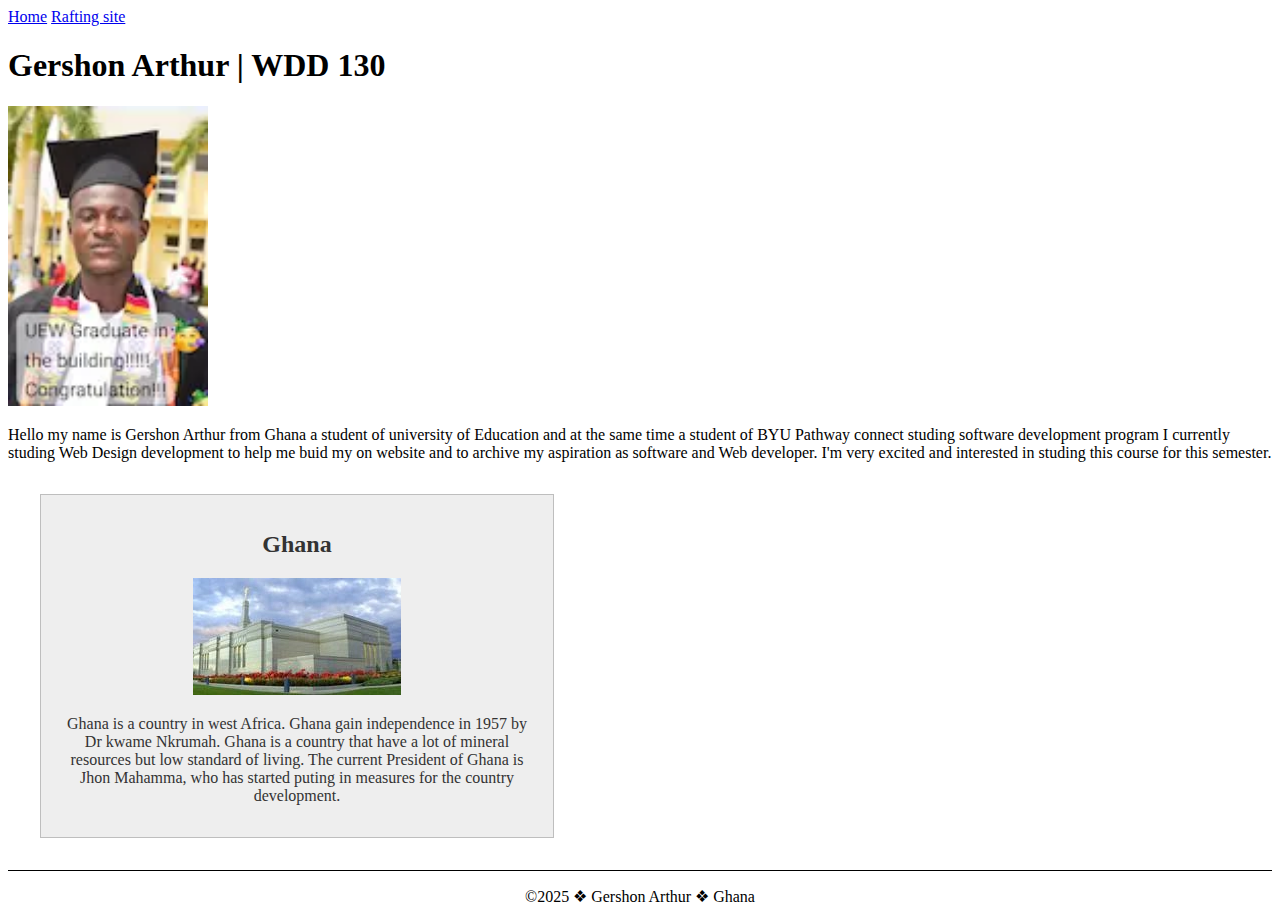
<file: index.html>
<!DOCTYPE HTML>
<html lang="en-us"> 
   <head>
      <meta charset="utf-8">
      <meta name="viewpoint" content="with=device-with,intial-scale=1.0">
      <title>Gershon  |  WDD 130</title>
      <meta name="description"  content="Gershon Arthur WDD130 course  website. This is mainly educating people to become web developer "> 
      <meta name="author" content="Gershon Arthur">
      <link rel="stylesheet" href="styles/index.css">
    </head>
   <body>
     <header>
        <nav>
           <a href="#">Home</a>
           <a href="wwr/">Rafting site</a>
        </nav>
     </header>
     <main>    
        <h1>Gershon Arthur | WDD 130</h1>
        <img src="images/profile.webp" alt="Hello! my name is Gershon Arthur" width="200">
        <p>Hello my name is Gershon Arthur from Ghana a student of university of Education
           and at the same time a student of BYU Pathway connect studing software development program
           I currently studing Web Design development to help me buid my on website and to archive my aspiration 
           as software and Web developer. I'm very excited and interested in studing this course for this semester.
        </p>
     </main>
     <aside>
         <h2>Ghana</h2>
         <img src="images/country.webp" alt="ghana lanscape">
         <p>Ghana is a country in west Africa. Ghana gain independence in 1957 by Dr kwame Nkrumah. Ghana is a country that have a lot of mineral resources but low standard of living. The current President of Ghana is Jhon Mahamma, who has started puting in measures for the country development.</p>
         
      </aside>
     <footer><p>©2025 ❖ Gershon Arthur ❖ Ghana</p>
    </footer>
    
   </body>
</html>
</file>
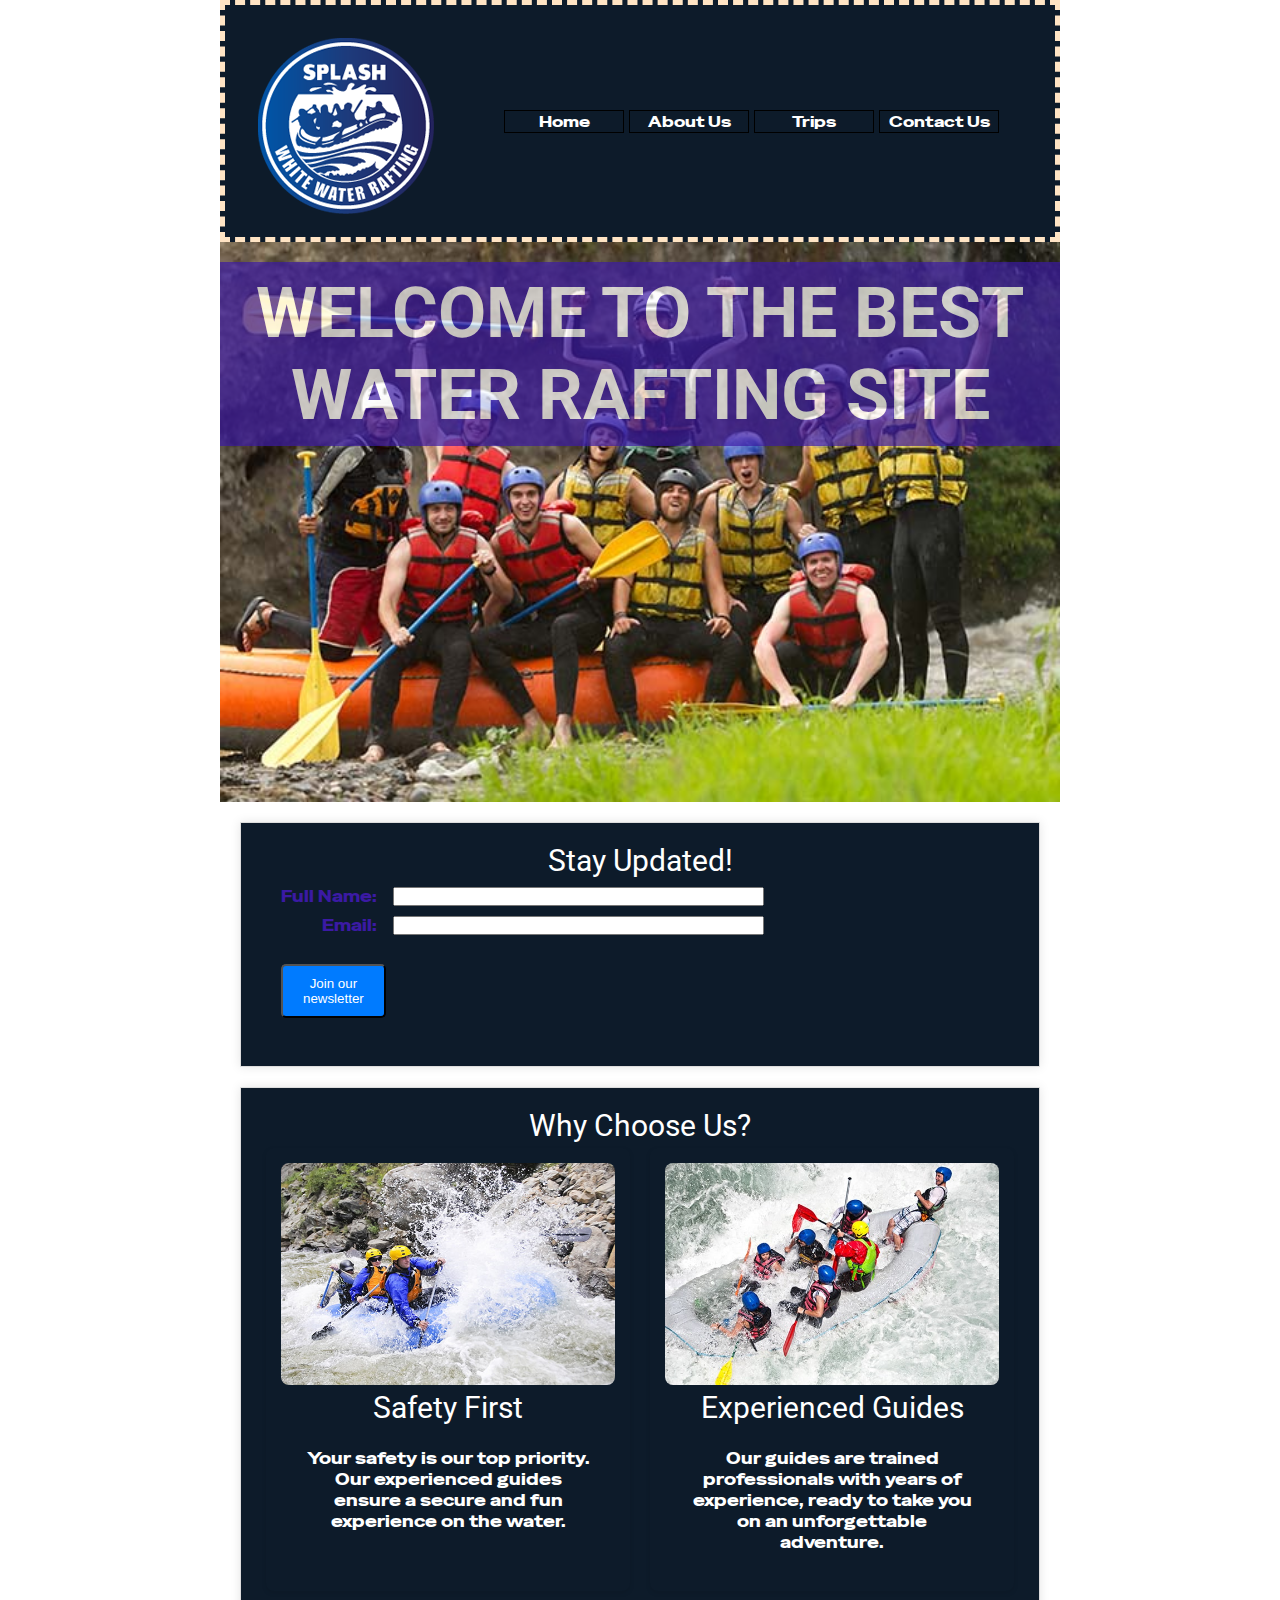
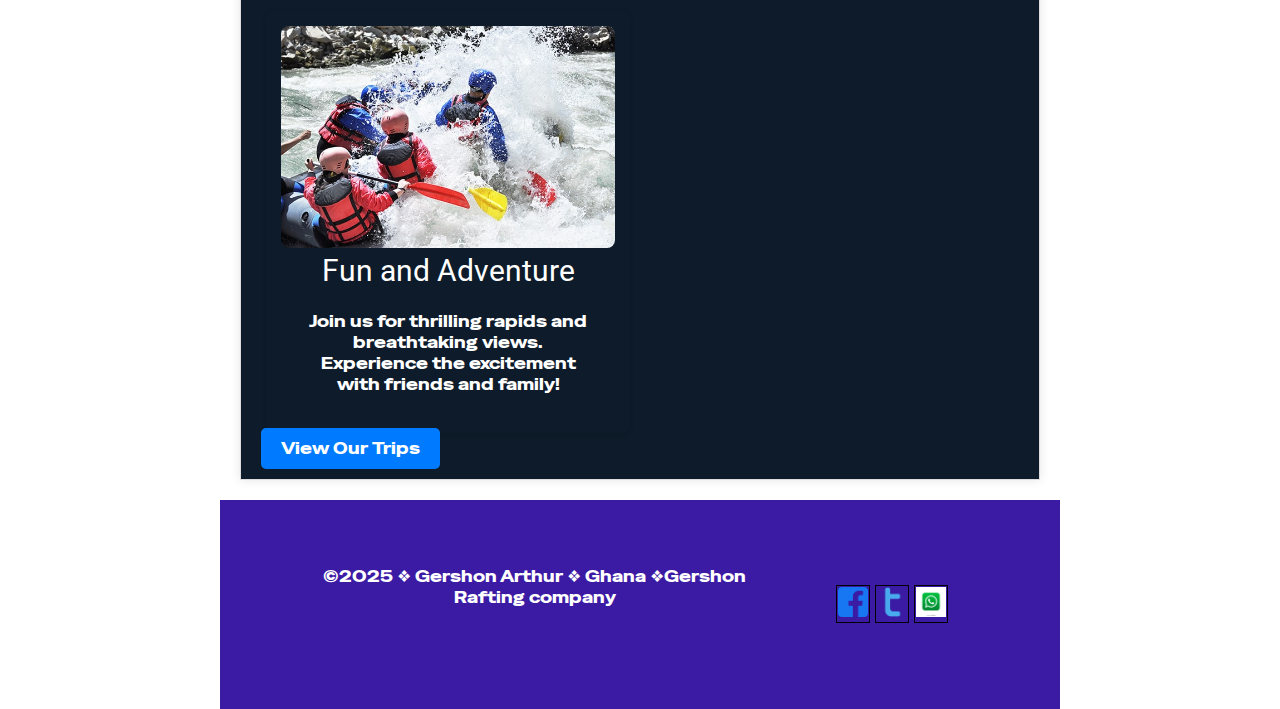
<file: wwr/index.html>
<!DOCTYPE html>
<html lang="en">
<head>
    <meta charset="UTF-8">
    <meta name="viewport" content="width=device-width, initial-scale=1.0">
    <title>Home | Gershon Rafting company</title>
    <meta name="description" content="white water rafting company trip has open for all people who want release stress through this recreation journey"> 
    <meta name="author" content="Gershon Arthur">
    <link rel="preconnect" href="https://fonts.googleapis.com">
    <link rel="preconnect" href="https://fonts.gstatic.com" crossorigin>
    <link href="https://fonts.googleapis.com/css2?family=Roboto:ital,wght@0,100..900;1,100..900&family=Special+Gothic+Expanded+One&display=swap" rel="stylesheet">
    <link rel="stylesheet" href="styles/rafting.css">
</head>
<body>
    <header>
        <div class="header-container">
           <img src="images/wwr-logo.png" alt="Rafting company logo">
           <nav>
            <ul>
                <li><a href="index.html">Home</a></li>
                <li><a href="about.html">About Us</a></li>
                <li><a href="trips.html">Trips</a></li>
                <li><a href="contact.html">Contact Us</a></li>
            </ul>
           </nav>
        </div>
    </header>

    <main>
        <div class="hero">
          <img src="images/profile.jpg" alt="Journey image">
            <h1>WELCOME TO THE BEST WATER RAFTING SITE</h1>
        </div>
        <section>
            <h2>Stay Updated!</h2>
            <form>
               <div class="form-item column3">
                    <label for="fullname">Full Name:</label>
                    <input type="text" id="fullname" name="fullname">
                </div>
                <div class="form-item column3">    
                    <label for="useremail">Email:</label>
                    <input type="email" id="useremail" name="useremail">
                </div> 
                <div class="form-item column1">
                    <button type="submit">Join our newsletter</button>
                </div>
            </form>
        </section>
        <section class="grid-content">
            <h2>Why Choose Us?</h2>
            <div class="grid-container">
                <div class="grid-item">
                    <img src="images/p3.jpg" alt="Safty First">
                    <h2>Safety First</h2>
                    <p>Your safety is our top priority. Our experienced guides ensure a secure and fun experience on the water.</p>
                </div>
                <div class="grid-item">
                    <img src="images/p4.jpg" alt="Experience guides">
                    <h2>Experienced Guides</h2>
                    <p>Our guides are trained professionals with years of experience, ready to take you on an unforgettable adventure.</p>
                </div>
                <div class="grid-item">
                    <img src="images/p5.jpg" alt="Fun and adventure">
                    <h2>Fun and Adventure</h2>
                    <p>Join us for thrilling rapids and breathtaking views. Experience the excitement with friends and family!</p>
                </div>
            </div>
            <a href="trips.html" class="cta-button">View Our Trips</a>
        </section>      
    </main>

    <footer>
        <nav>
    
            <p>©2025 ❖ Gershon Arthur ❖ Ghana ❖Gershon Rafting company</p>
            <div class="socialmedia">
                <ul>
                    <li><a href="https://facebook.com">
                        <img src="images/face.png" alt="join us on facebook">
                    </a></li>
                    <li><a href="https://twiter.com">
                        <img src="images/twi.png" alt="twiter image">
                    </a></li>
                    <li><a href="https://watsapp.com">
                        <img src="images/wats.jpg" alt="watsapp image">
                    </a></li>
                </ul>
            </div>   
        
       </nav>
    </footer>
</body>
</html>
</file>
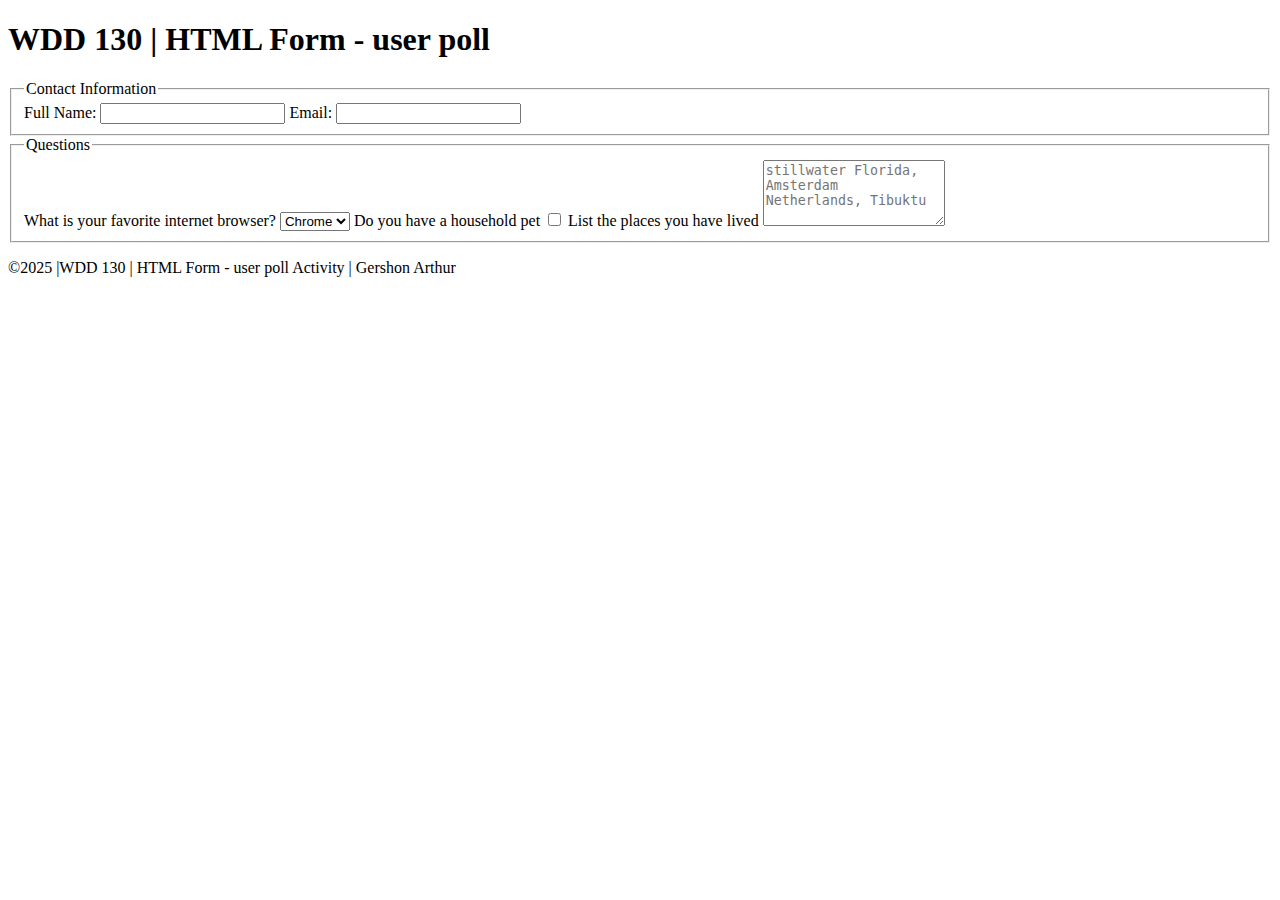
<file: week05/poll-form.html>
<!DOCTYPE html>
<html lang="en">
<head>
    <meta charset="UTF-8">
    <meta name="viewport" content="width=device-width, initial-scale=1.0">
    <title>WDD 130 | HTML Form - user poll</title>
</head>
<body>
<header>
    <h1>WDD 130 | HTML Form - user poll</h1>
</header> 
<main>
   <form>
    <fieldset>
        <legend>Contact Information</legend>
        <!--form element will go here-->
        <label for="fullname">Full Name:</label>
        <input type="text" id="fullname" name="fullname">
        <label for="useremail">Email:</label>
        <input type="email" id="useremail" name="useremail">
        
    </fieldset>
    <fieldset>
        <legend>Questions</legend>
        <label for="browser">What is your favorite internet browser?</label>
        <select id="browser" name="browser">
            <option value="chrome">Chrome</option>
            <option value="firefox">Firefox</option>
            <option value="safari">Safari</option>
            <option value="edge">Edge</option>
            <option value="brave">Brave</option>
            <option value="other">Other</option>
        </select>
        <label for="pet">Do you have a household pet</label>
        <input type="checkbox" id="pet" name="pet">
        <label for="feedback">List the places you have lived</label>
        <textarea id="feedback" name="feedback" rows="4" placeholder="stillwater Florida, Amsterdam Netherlands, Tibuktu"></textarea>
    </fieldset>
   </form>
</main>
<footer>
    <p>©2025 |WDD 130 | HTML Form - user poll Activity | Gershon Arthur</p>
</footer>
    
</body>
</html>
</file>
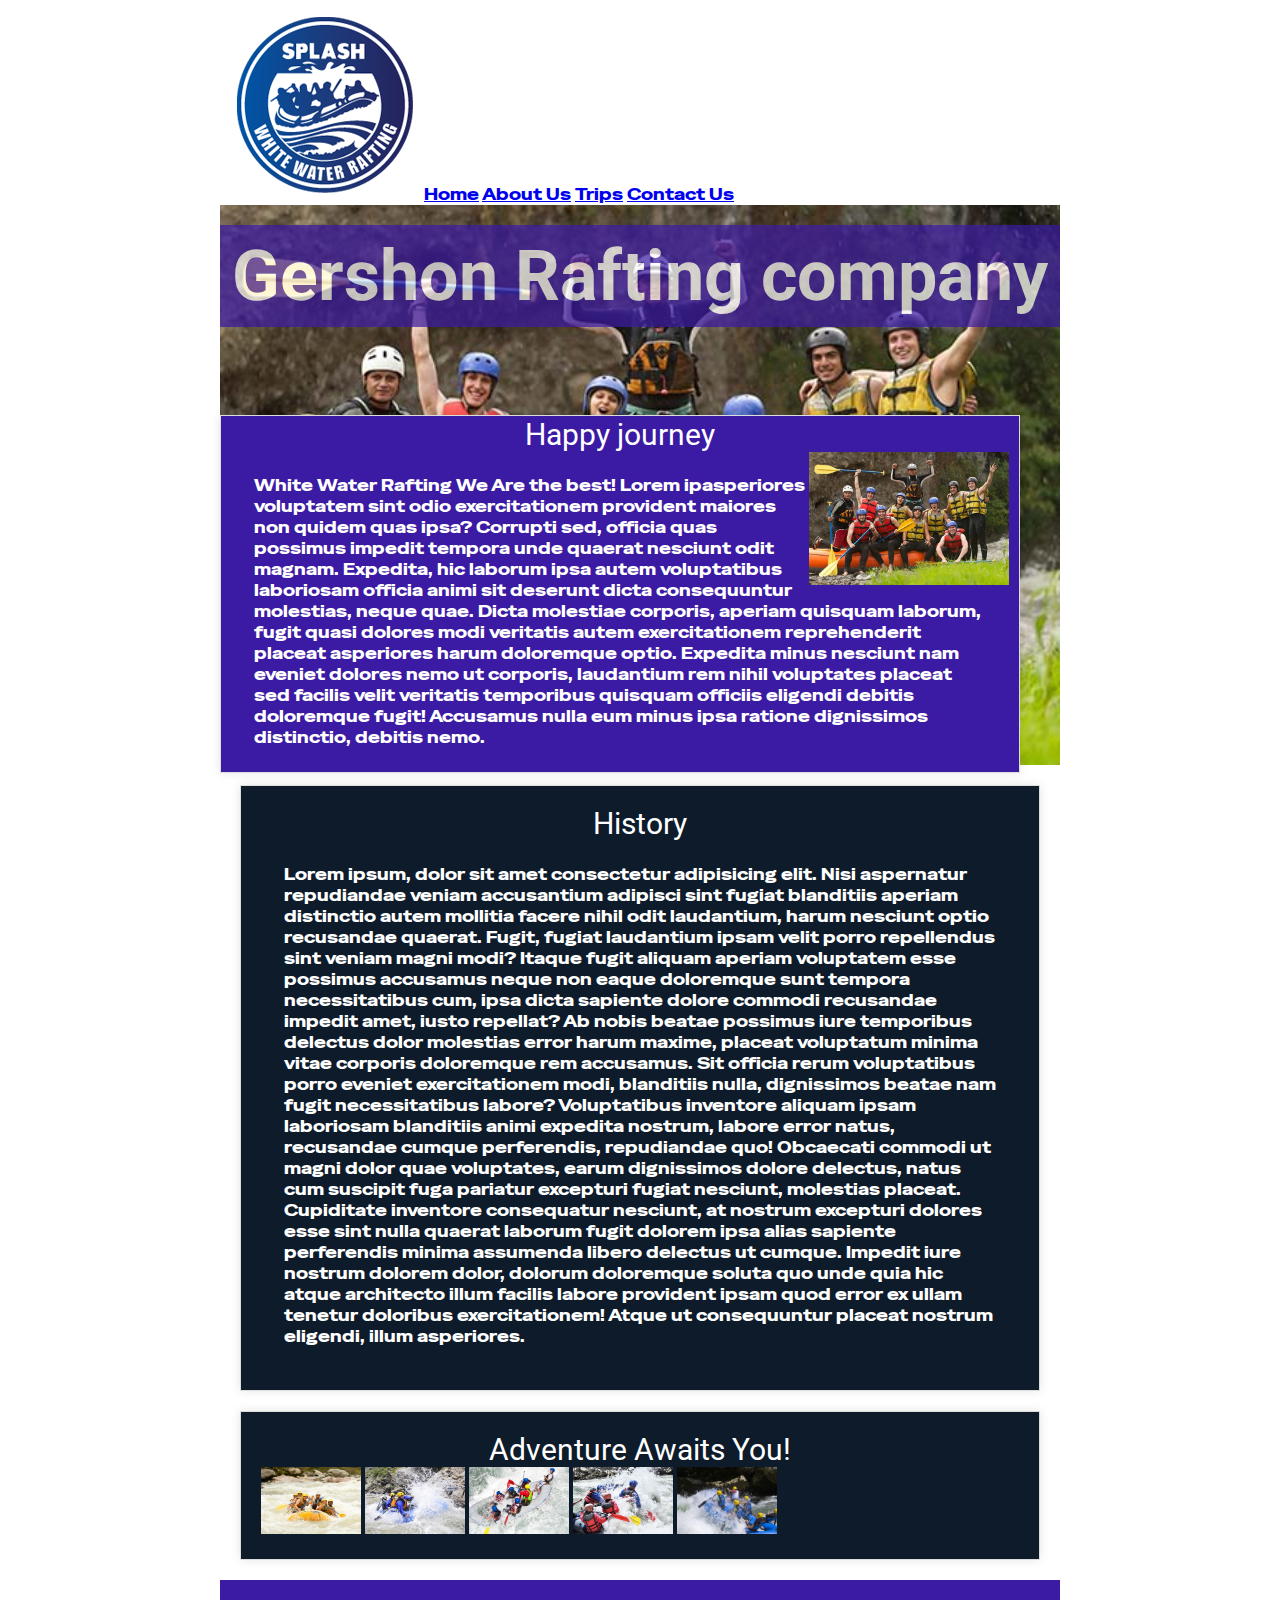
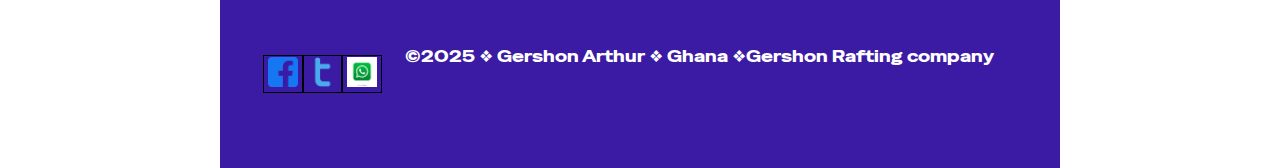
<file: wwr/about.html>
<!DOCTYPE html>
<html lang="en">
<head>
    <meta charset="UTF-8">
    <meta name="viewport" content="width=device-width, initial-scale=1.0">
    <title>About Us | Gershon Rafting company</title>
    <meta name="description" content="white water rafting company trip has open for all people who want release stress through this recreation journey"> 
    <meta name="author" content="Gershon Arthur">
    <link rel="preconnect" href="https://fonts.googleapis.com">
    <link rel="preconnect" href="https://fonts.gstatic.com" crossorigin>
    <link href="https://fonts.googleapis.com/css2?family=Roboto:ital,wght@0,100..900;1,100..900&family=Special+Gothic+Expanded+One&display=swap" rel="stylesheet">
    <link rel="stylesheet" href="styles/rafting.css">
</head>
<body>
    <header>   
        
            <img src="images/wwr-logo.png" alt="Rafting company logo">
            <a href="index.html">Home</a>
            <a href="about.html">About Us</a>
            <a href="trips.html">Trips</a>
            <a href="contact.html">Contact Us</a>
        
    </header>
    <main>
        <div class="hero">
          <img src="images/profile.jpg" alt="Journey image">
            <h1>Gershon Rafting company</h1>           
            <article>
                <h2>Happy journey</h2>
                <img src="images/profile.jpg" alt="Happy Journey image">
                <p>White Water Rafting We Are the best! Lorem ipasperiores voluptatem sint odio exercitationem provident maiores non quidem quas ipsa? Corrupti sed, officia quas possimus impedit tempora unde quaerat nesciunt odit magnam. Expedita, hic laborum ipsa autem voluptatibus laboriosam officia animi sit deserunt dicta consequuntur molestias, neque quae. Dicta molestiae corporis, aperiam quisquam laborum, fugit quasi dolores modi veritatis autem exercitationem reprehenderit placeat asperiores harum doloremque optio. Expedita minus nesciunt nam eveniet dolores nemo ut corporis, laudantium rem nihil voluptates placeat sed facilis velit veritatis temporibus quisquam officiis eligendi debitis doloremque fugit! Accusamus nulla eum minus ipsa ratione dignissimos distinctio, debitis nemo.</p>
            </article>  
        </div>    
            <section>
                <h2>History</h2>
                <p>Lorem ipsum, dolor sit amet consectetur adipisicing elit. Nisi aspernatur repudiandae veniam accusantium adipisci sint fugiat blanditiis aperiam distinctio autem mollitia facere nihil odit laudantium, harum nesciunt optio recusandae quaerat. Fugit, fugiat laudantium ipsam velit porro repellendus sint veniam magni modi? Itaque fugit aliquam aperiam voluptatem esse possimus accusamus neque non eaque doloremque sunt tempora necessitatibus cum, ipsa dicta sapiente dolore commodi recusandae impedit amet, iusto repellat? Ab nobis beatae possimus iure temporibus delectus dolor molestias error harum maxime, placeat voluptatum minima vitae corporis doloremque rem accusamus. Sit officia rerum voluptatibus porro eveniet exercitationem modi, blanditiis nulla, dignissimos beatae nam fugit necessitatibus labore? Voluptatibus inventore aliquam ipsam laboriosam blanditiis animi expedita nostrum, labore error natus, recusandae cumque perferendis, repudiandae quo! Obcaecati commodi ut magni dolor quae voluptates, earum dignissimos dolore delectus, natus cum suscipit fuga pariatur excepturi fugiat nesciunt, molestias placeat. Cupiditate inventore consequatur nesciunt, at nostrum excepturi dolores esse sint nulla quaerat laborum fugit dolorem ipsa alias sapiente perferendis minima assumenda libero delectus ut cumque. Impedit iure nostrum dolorem dolor, dolorum doloremque soluta quo unde quia hic atque architecto illum facilis labore provident ipsam quod error ex ullam tenetur doloribus exercitationem! Atque ut consequuntur placeat nostrum eligendi, illum asperiores.</p>
            </section>
            <section>
                <h2>Adventure Awaits You!</h2>
                <img src="images/p2.jpg" alt="The journey of power">
                <img src="images/p3.jpg" alt="Happy for the best">
                <img src="images/p4.jpg" alt="happy of the second trip">
                <img src="images/p5.jpg" alt="journey of action">
                <img src="images/p6.jpg" alt="best trip">
            </section>
        
    </main>
    <footer>
        <nav class="socialmedia">
            <a href="https://facebook.com">
                <img src="images/face.png" alt="join us on facebook">
            </a>
            <a href="https://twiter.com">
                <img src="images/twi.png" alt="twiter image">
            </a>
            <a href="https://watsapp.com">
                <img src="images/wats.jpg" alt="watsapp image">
            </a>
            <p>©2025 ❖ Gershon Arthur ❖ Ghana ❖Gershon Rafting company</p>
        </nav>
    </footer>

      
</body>
</html>
</file>
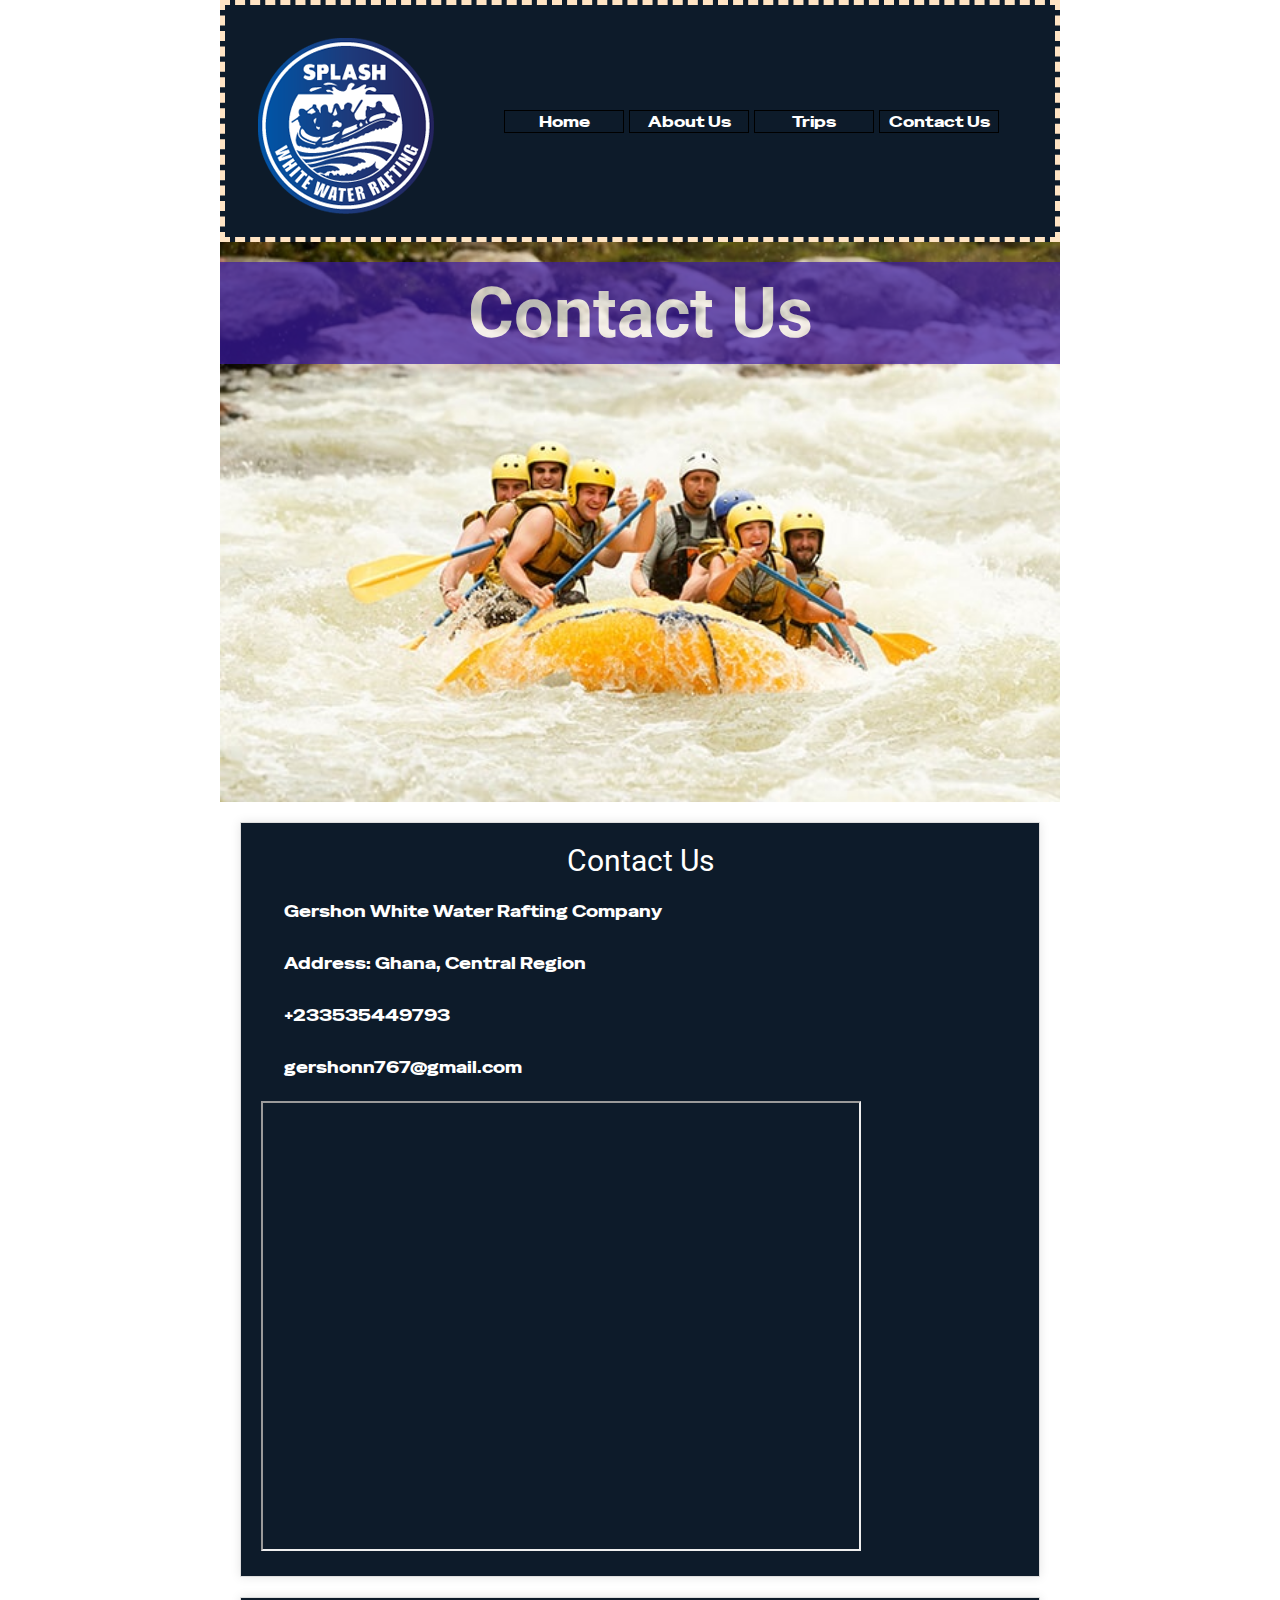
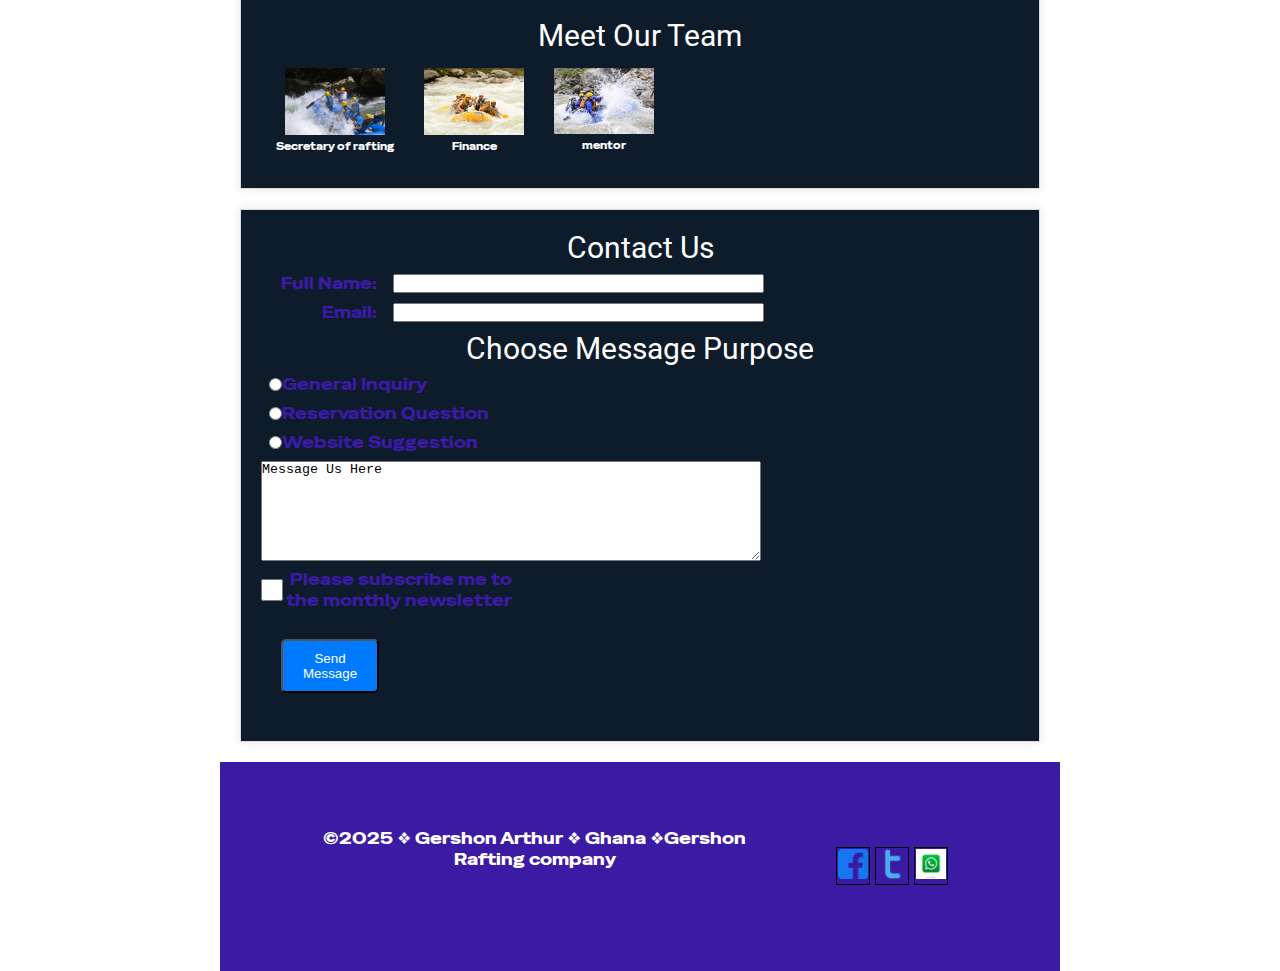
<file: wwr/contact.html>
<!DOCTYPE html>
<html lang="en">
<head>
    <meta charset="UTF-8">
    <meta name="viewport" content="width=device-width, initial-scale=1.0">
    <title>Contact Us | Gershon Rafting company site</title>
    <meta name="description" content="Whitewater rafting is a type of recreation that involves navigating a non-motorized watercraft down free flowing rivers. A rafting company organizes trips, provides the watercraft, life jackets, etc., and typically offers experienced guides to take passengers down a river. The business intent is to provide a thrilling and safe experience to individuals and groups for a fee. Our Company is available 24/7 accepting applications accross all over the world."> 
    <meta name="author" content="Gershon Arthur">
    <link rel="preconnect" href="https://fonts.googleapis.com">
    <link rel="preconnect" href="https://fonts.gstatic.com" crossorigin>
    <link href="https://fonts.googleapis.com/css2?family=Roboto:ital,wght@0,100..900;1,100..900&family=Special+Gothic+Expanded+One&display=swap" rel="stylesheet">
    <link rel="stylesheet" href="styles/rafting.css">
</head>
<body>
    <header>
        <div class="header-container">
           <img src="images/wwr-logo.png" alt="Rafting company logo">
           <nav>
            <ul>
                <li><a href="index.html">Home</a></li>
                <li><a href="about.html">About Us</a></li>
                <li><a href="trips.html">Trips</a></li>
                <li><a href="contact.html">Contact Us</a></li>
            </ul>
           </nav>
        </div>
    </header>
    
    <main> 
        <div class="hero">
          <img src="images/p2.jpg" alt="Journey image">
            <h1>Contact Us</h1> 
        </div>
        <section>
            <h2>Contact Us </h2>
            <p>Gershon White Water Rafting Company</p>
            <p>Address: Ghana, Central Region</p>
            <p>+233535449793</p>
            <p>gershonn767@gmail.com</p>
            <div class="map">
                <iframe src="https://www.google.com/maps/embed?pb=!1m14!1m12!1m3!1d1016404.7457991438!2d-1.962158722754527!3d5.665178930925476!2m3!1f0!2f0!3f0!3m2!1i1024!2i768!4f13.1!5e0!3m2!1sen!2sgh!4v1754472139687!5m2!1sen!2sgh" width="600" height="450" allowfullscreen="" loading="lazy" referrerpolicy="no-referrer-when-downgrade"></iframe>
            </div>
        </section>
        <section>   
                <h2>Meet Our Team</h2>
                <div class="meet_container">
                    <figure>
                        <img src="images/p6.jpg">
                        <figcaption>Secretary of rafting</figcaption>
                    </figure>
            
                    <figure>
                        <img src="images/p2.jpg" alt="Finance">
                        <figcaption>Finance</figcaption>
                    </figure>
                    <figure>
                        <img src="images/p3.jpg" alt=”mentor”>
                        <figcaption>mentor</figcaption>
                    </figure>
                </div>
        </section>
        <section>
            <form>
                <h2>Contact Us</h2>
                <div class="form-item column3">
                    <label for="fullname">Full Name:</label>
                    <input type="text" id="fullname" name="fullname">
                </div>
                <div class="form-item column3">    
                    <label for="useremail">Email:</label>
                    <input type="email" id="useremail" name="useremail">
                </div> 
                    
                <h2>Choose Message Purpose</h2>
                <div class="form-item column2">
                    <input type="radio" id="Inquiry" name="Purpose">
                    <label for="Inquiry">General Inquiry</label>
                </div>

                <div class="form-item column2">
                    <input type="radio" id="reservation" name="Purpose">
                    <label for="reservation">Reservation Question</label>
                </div>

                <div class="form-item column2">
                    <input type="radio" id="Suggestion" name="Purpose">
                    <label for="Suggestion">Website Suggestion</label>
                </div>
                
                <div class="form-item column1">
                    
                    <textarea id=”message” name=”message”>Message Us Here</textarea>
                </div>

                <div class="form-item column1">
                    <input type="checkbox" id="subscribe" name="subscribe">
                    <label for="subscribe">Please subscribe me to the monthly newsletter</label>
                </div>
                <div class="form-item column1">
                    <button type="submit">Send Message</button>
                </div>
            </form>
        </section>           
    </main>
    <footer>
      <nav>
    
            <p>©2025 ❖ Gershon Arthur ❖ Ghana ❖Gershon Rafting company</p>
            <div class="socialmedia">
                <ul>
                    <li><a href="https://facebook.com">
                        <img src="images/face.png" alt="join us on facebook">
                    </a></li>
                    <li><a href="https://twiter.com">
                        <img src="images/twi.png" alt="twiter image">
                    </a></li>
                    <li><a href="https://watsapp.com">
                        <img src="images/wats.jpg" alt="watsapp image">
                    </a></li>
                </ul>
            </div>   
        
       </nav>
        
    </footer>

      
</body>
</html>
</file>
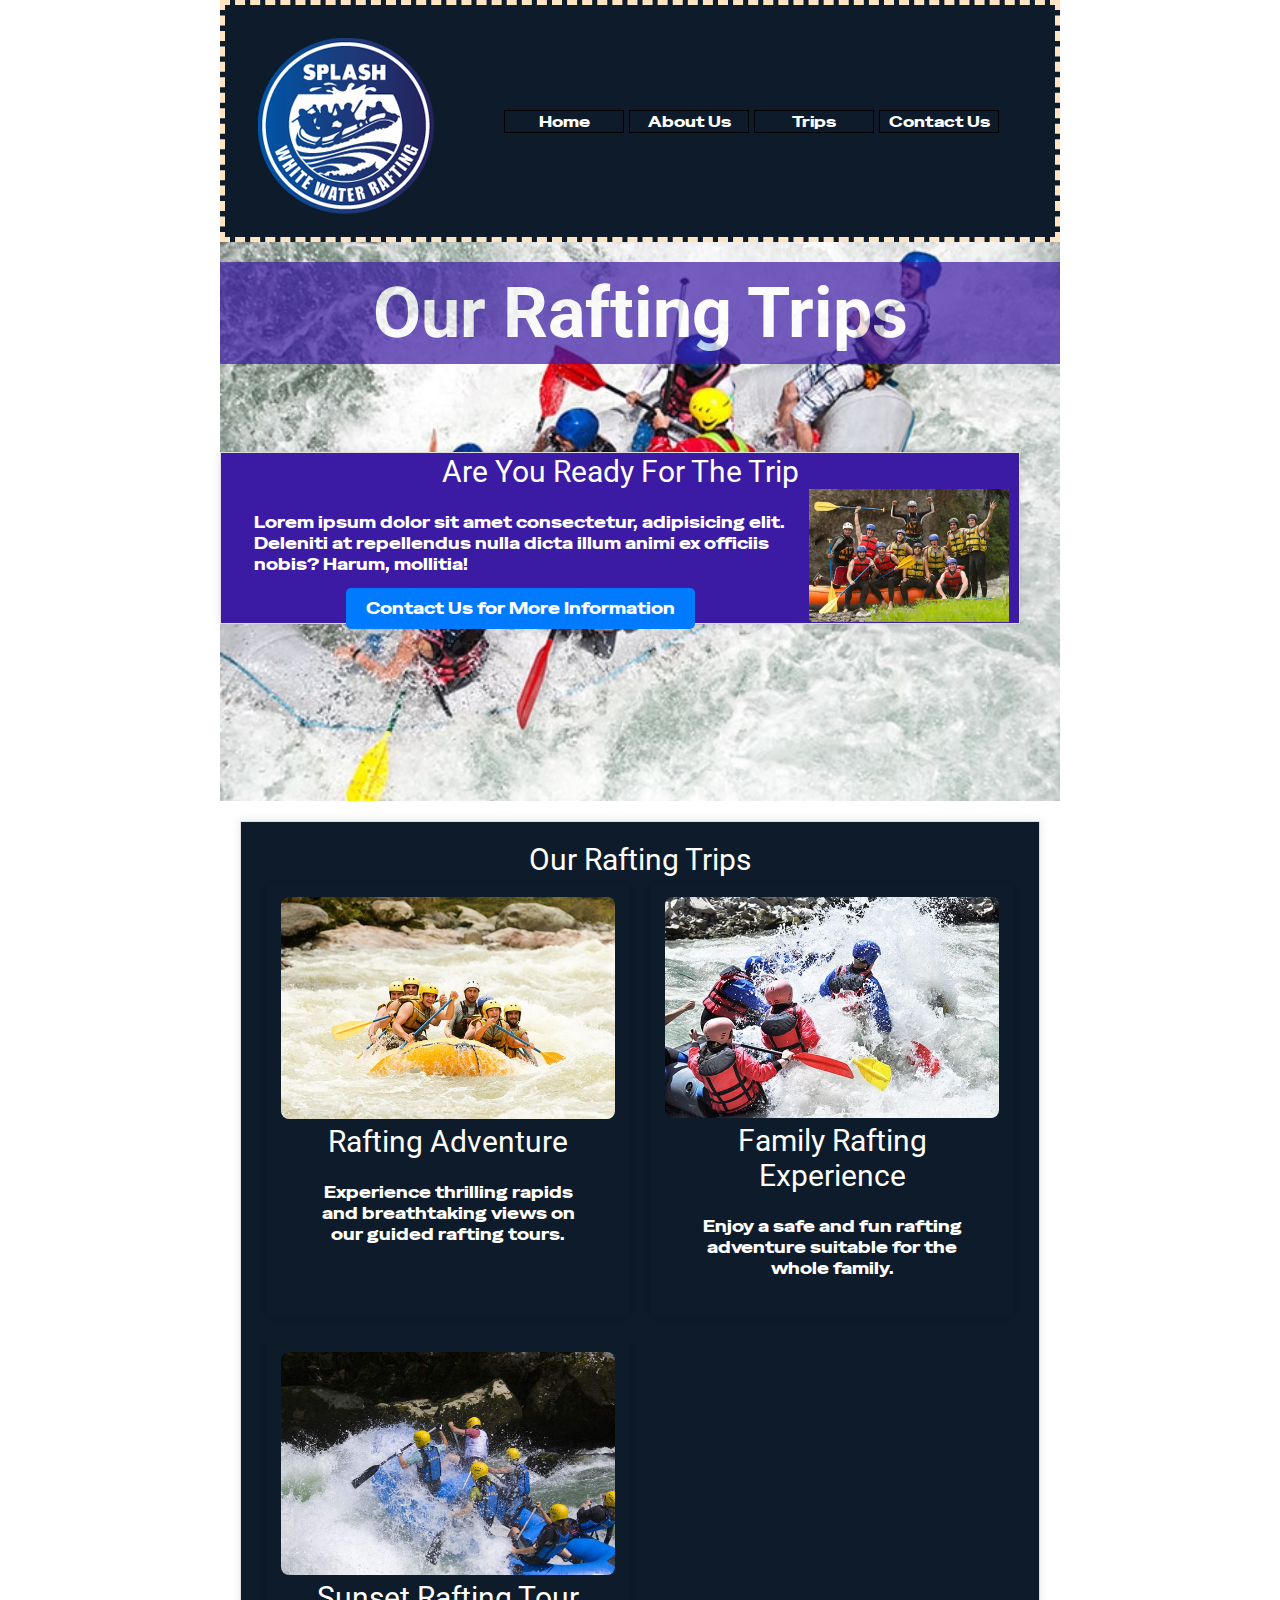
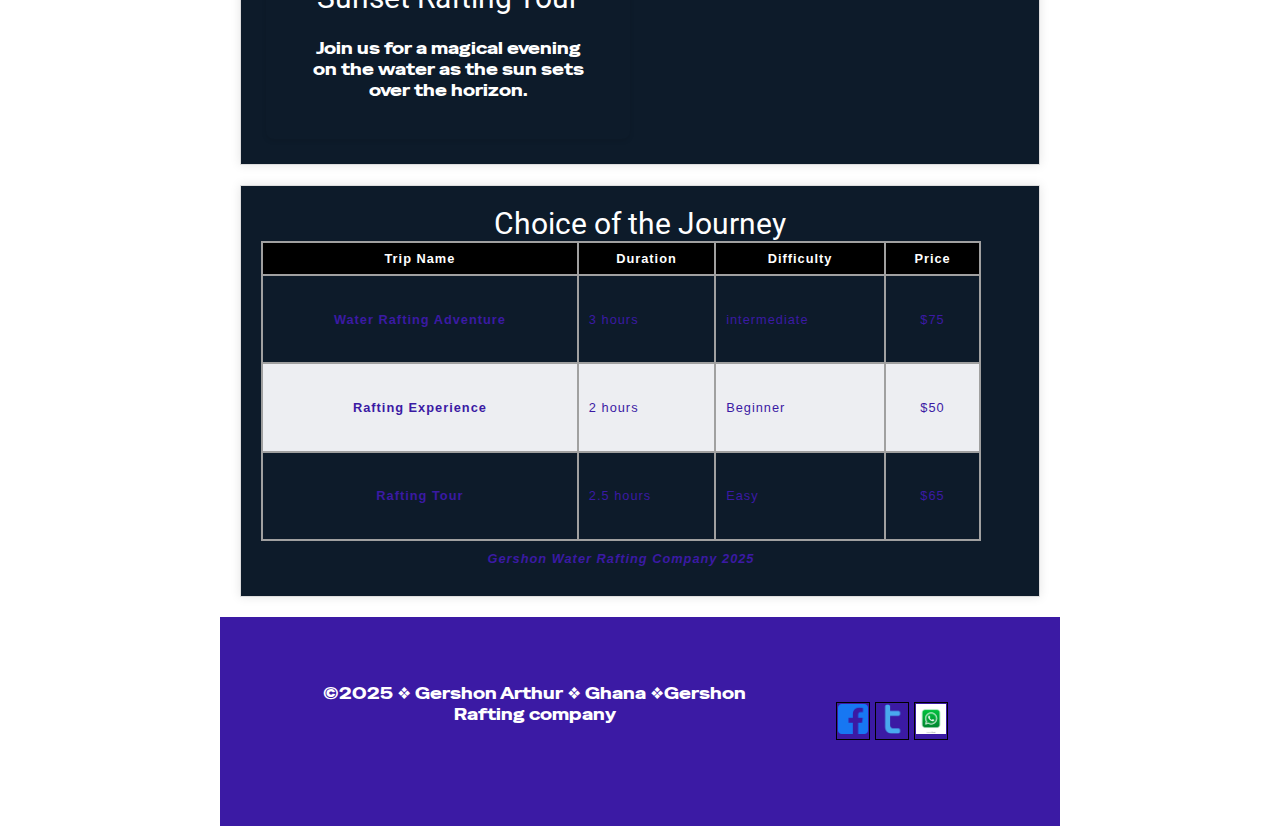
<file: wwr/trips.html>
<!DOCTYPE html>
<html lang="en">
<head>
    <meta charset="UTF-8">
    <meta name="viewport" content="width=device-width, initial-scale=1.0">
    <title>Trip | Gershon Rafting company site</title>
    <meta name="description" content="Whitewater rafting is a type of recreation that involves navigating a non-motorized watercraft down free flowing rivers. A rafting company organizes trips, provides the watercraft, life jackets, etc., and typically offers experienced guides to take passengers down a river. The business intent is to provide a thrilling and safe experience to individuals and groups for a fee. Our Company is available 24/7 accepting applications accross all over the world."> 
    <meta name="author" content="Gershon Arthur">
    <link rel="preconnect" href="https://fonts.googleapis.com">
    <link rel="preconnect" href="https://fonts.gstatic.com" crossorigin>
    <link href="https://fonts.googleapis.com/css2?family=Roboto:ital,wght@0,100..900;1,100..900&family=Special+Gothic+Expanded+One&display=swap" rel="stylesheet">
    <link rel="stylesheet" href="styles/rafting.css">
</head>
<body>
    <header>
        <div class="header-container">
           <img src="images/wwr-logo.png" alt="Rafting company logo">
           <nav>
            <ul>
                <li><a href="index.html">Home</a></li>
                <li><a href="about.html">About Us</a></li>
                <li><a href="trips.html">Trips</a></li>
                <li><a href="contact.html">Contact Us</a></li>
            </ul>
           </nav>
        </div>
    </header>
    <main>
        <div class="hero">
          <img src="images/p4.jpg" alt="Journey image">
            <h1>Our Rafting Trips</h1>           
            <article>
                <h2>Are You Ready For The Trip</h2>
                <img src="images/profile.jpg" alt="ready for trip">
                <p>Lorem ipsum dolor sit amet consectetur, adipisicing elit. Deleniti at repellendus nulla dicta illum animi ex officiis nobis? Harum, mollitia!</p>
                <div class="cta-container">
                   <a href="contact.html" class="cta-button">Contact Us for More Information</a>
                </div>
            </article> 
        </div>
        <section class="grid-content">
          <h2>Our Rafting Trips</h2>
          <div class="grid-container"> 
            <div class="grid-item">
              <img src="images/p2.jpg" alt="White Water Rafting Adventure">
              <h2>Rafting Adventure</h2>
              <p>Experience thrilling rapids and breathtaking views on our guided rafting tours.</p>
            </div>
            <div class="grid-item">
              <img src="images/p5.jpg" alt="family rafting experience">
              <h2>Family Rafting Experience</h2>
              <p>Enjoy a safe and fun rafting adventure suitable for the whole family.</p>
            </div>
            <div class="grid-item">
              <img src="images/p6.jpg" alt="Sunset Rafting Tour">
              <h2>Sunset Rafting Tour</h2>
              <p>Join us for a magical evening on the water as the sun sets over the horizon.</p>
            </div>
          </div> 
        </section>
        <section>
            <h2>Choice of the Journey</h2>
              <table>
          <caption>
            Gershon Water Rafting Company 2025
          </caption>
              <thead>
                <tr>
                  <th scope="col">Trip Name</th>
                  <th scope="col">Duration</th>
                  <th scope="col">Difficulty</th>
                  <th scope="col">Price</th>
                  
                </tr>
              </thead>
              <tbody>
                <tr>
                  
                  <th scope="row">Water Rafting Adventure</th>
                  <td>3 hours</td>
                  <td>intermediate</td>
                  <td>$75</td>
                </tr>
                <tr>
                  <th scope="row">Rafting Experience</th>
                  <td>2 hours</td>
                  <td>Beginner</td>
                  <td>$50</td>
                </tr>
                <tr>
                    <th scope="row">Rafting Tour</th>
                    <td>2.5 hours</td>
                    <td>Easy</td>
                    <td>$65</td>
                </tr>
              </tbody>
            </table>
          
        </section>
    </main>
    <footer>
      <nav>
    
            <p>©2025 ❖ Gershon Arthur ❖ Ghana ❖Gershon Rafting company</p>
            <div class="socialmedia">
                <ul>
                    <li><a href="https://facebook.com">
                        <img src="images/face.png" alt="join us on facebook">
                    </a></li>
                    <li><a href="https://twiter.com">
                        <img src="images/twi.png" alt="twiter image">
                    </a></li>
                    <li><a href="https://watsapp.com">
                        <img src="images/wats.jpg" alt="watsapp image">
                    </a></li>
                </ul>
            </div>   
        
       </nav>
        
    </footer>

      
</body>
</html>
</file>
<file: styles/index.css>
main {
    max-width: 840;
}

aside {
    width: 30rem;
    margin: 2rem;
    border: 1px solid rgb(0 0 0/0.2); /* 1️⃣🥇*/
    padding: 1rem;
    background-color: #eee;
    color: #333;
    text-align: center;

}

main img {
    width: 200px;
    height: auto;
}

p {
    padding: 0;
}

footer {
    margin-top: 20px;
    border-top: solid 1px ;
    text-align: center;
}
</file>
<file: wwr/styles/rafting.css>
:root {
    --primary-color:#0d1b2a ;
    --secondary-color:#0d1b2a ;
    --accent1-color: #3b1aa4;
    --accent2-color: #0d1b2a;
    --heading-font:"Roboto", sans-serif;
    --body-font: "Special Gothic Expanded One", sans-serif;
  
    
 

}



.header-container {
    background-color: var(--primary-color);
    color: var(--accent2-color);
    display: grid;
    grid-template-columns: repeat(3, 1fr);
    place-items: center;
    padding: 1rem;
    grid-gap: 10px;
    border: 5px bisque dashed;
}  
nav {
    display: flex;
    justify-content: flex-end;
}

nav ul {
	list-style-type: none;
	display: flex;
	flex-wrap: wrap;
	max-width: 900px;
	margin: 0 auto;
	justify-content: center;
	align-items: center;
    display: grid;
    grid-template-columns:  repeat(5, 1fr); /*100px 100px 200px, 1fr 2fr 1fr 1fr */ 
    padding: 30px;
    grid-gap: 5px;
    border: 1px;
}

nav {
    display: flex;
    justify-content: space-evenly;
    align-items: center;

}



nav a {
	display: block;
	color: #fff;
	text-align: center;
	text-decoration: none;
    flex:  1 1 auto;
    border: 1px solid black;
    padding: 1px;
    font-size: 15px;   
}
 

header a {
    
    width: 120px;
    justify-content: space-around;
}

* {
    margin: 0;
    padding: 0;
    box-sizing: border-box;
    
}

body {
    font-family: var(--body-font);
    color: var(--accent1-color);
    font-family: "Special Gothic Expanded One", sans-serif;
    font-weight:100 ;
    font-style:normal ;


}



header, main, footer {
    width: 840px;
    margin: 0  auto;
}


h1, h2, h3, h4 {
    font-family: var(--heading-font);
    color: var(--primary-color);
    font-family: "Roboto", sans-serif;
    font-weight: 700;
    font-style:normal ;
    
}

nav, p, section, article {
    margin: 15px;
    padding: 8px;
}

.sociolmedia a {
    text-decoration: none;
}

.sociolmedia {
    position: absolute;
}


footer nav {
    display: flex;
    justify-content: flex-end;

}

footer {
    background-color: var(--accent1-color);
    color: #fff;
    padding: 20PX;
    text-align: center;
    position: relative;
    bottom: 0;
    
}

footer a {
    color: #fff;
    text-decoration: none;
}

footer p {
    margin-bottom: 50px;
    top: 20px;
    text-align: center;

}
footer img {
    width: 30px;
    
}

.hero {
    position: relative;
    
}


.hero img {
    display: block;
    width: 100%;
    height: auto;
}

h1 {
    position: absolute;
    top: 20px;
    width: 840px;
    padding: 10px;
    text-align: center;
    opacity:0.7 ;
    background-color: var(--accent1-color);
    color: #fff; /* white text make sure there is enough contrast with the background-color */
    font-size: 70px;

}

h2 {
    font-weight: 400;
    font-size: 30px;
    color: #fff;
    text-align: center;
}

.hero article img {
    float: right;
    width: 200px;

    
    
}

article {
    position: absolute;
    top: 170px;
    Max-width: 840px;
    width: 800px;
    Margin: 40px auto;
    Padding: 1px 10px;
    background-color: var(--accent1-color);
    Border: 1px solid #ddd;
    Box-shadow: 0 0 10px rgba(0, 0, 0, 0.1);
    
}

article p {
    color: #fff;
}



Section {
  Max-width: 840px;
  width: 800px;
  Margin: 20px auto;
  Padding: 20px;
  background-color: var(--secondary-color);
  Border: 1px solid #ddd;
  Box-shadow: 0 0 10px rgba(0, 0, 0, 0.1);
}

section p {
    color: #fff;
}


section img {
    width: 100px;
    
}

 .history-container {
    display: flex;
    align-items: center;
    justify-content: space-around;
 }

 

 



figcaption {
  text-align: center;
  Font-size: 10px;
  color: #fff;
}

.adventure_container {
    display: flex;
   
 }

 figure img {
    width: 100px;
 }

 figure {
    padding: 10px;
    margin: 5px;
    text-align: center;
    align-items: center;
 }


label {
  text-align: right;
  padding-right: 1rem;
}

input[type="checkbox"] {
  width: 22px;
  height: 22px;
  vertical-align: bottom;
}

.form-item {
  display: grid;
  align-items: center;
}

.column1 {
  grid-template-columns: 0fr 1fr 1fr 1fr;
  margin: 0.5rem 0;
}

.column2 {
  margin: .5rem;
  display: flex;
}

.column3 {
    grid-template-columns: 1fr 3fr 2fr ;
    margin: .5rem; 
}

.meet_container {
    display: flex;
}



.contact-container {
    
    display: flex;
    bottom: 50px;
}

button {
    Background-color: #007BFF;
    Color: white;
    Padding: 10px 20px;
    Text-decoration: none;
    Border-radius: 5px;
    margin: 20px;
}

button:hover {
  background-color: darkgreen;
}

textarea {

    height: 100px;
    width: 500px;

}

.cta-container {
    Text-align: center;
    
}

.cta-button {
    Background-color: #007BFF;
    Color: white;
    Padding: 10px 20px;
    Text-decoration: none;
    Border-radius: 5px;
}



.trip-container{
    align-items: center;
    display: grid;
    
}
.trip {
    Margin: 20px;
    Text-align: center;
    align-items: center;
    Width: 30%;
}

.trip img{
    Max-width: 500rem;
    width: 200px;
    Border-radius: 8px;
    align-items: center;
    
}

table {
  border-collapse: collapse;
  border: 2px solid rgb(140 140 140);
  font-family: sans-serif;
  font-size: 0.8rem;
  letter-spacing: 1px;
  width: 45rem;
  height: 300px;
}

caption {
  caption-side: bottom;
  padding: 10px;
  font-weight: bold;
  font-style: italic;
}

thead,
tfoot {
  background-color: rgb(228 240 245);
}

thead th {
    background-color: #000;
    color: #fff;
}

th,
td {
  border: 2px solid rgb(160 160 160);
  padding: 8px 10px;
}

td:last-of-type {
  text-align: center;
}

tbody > tr:nth-of-type(even) {
  background-color: rgb(237 238 242);
}

tfoot th {
  text-align: right;
}

tfoot td {
  font-weight: bold;
}


.grid-container {
    Display: grid;
    Grid-template-columns: repeat(auto-fill, minmax(300px, 1fr));
    Gap: 20px;
    Padding: 5px;
    max-width: 1200px;
    margin: auto;
}

.grid-item {
    Padding: 15px;
    Border-radius: 8px;
    Text-align: center;
    Box-shadow: 0 2px 5px rgba(0, 0, 0, 0.1);
}

.grid-item img {
    Max-width: 100%;
    width: 100%;
    Border-radius: 8px;
}
</file>
